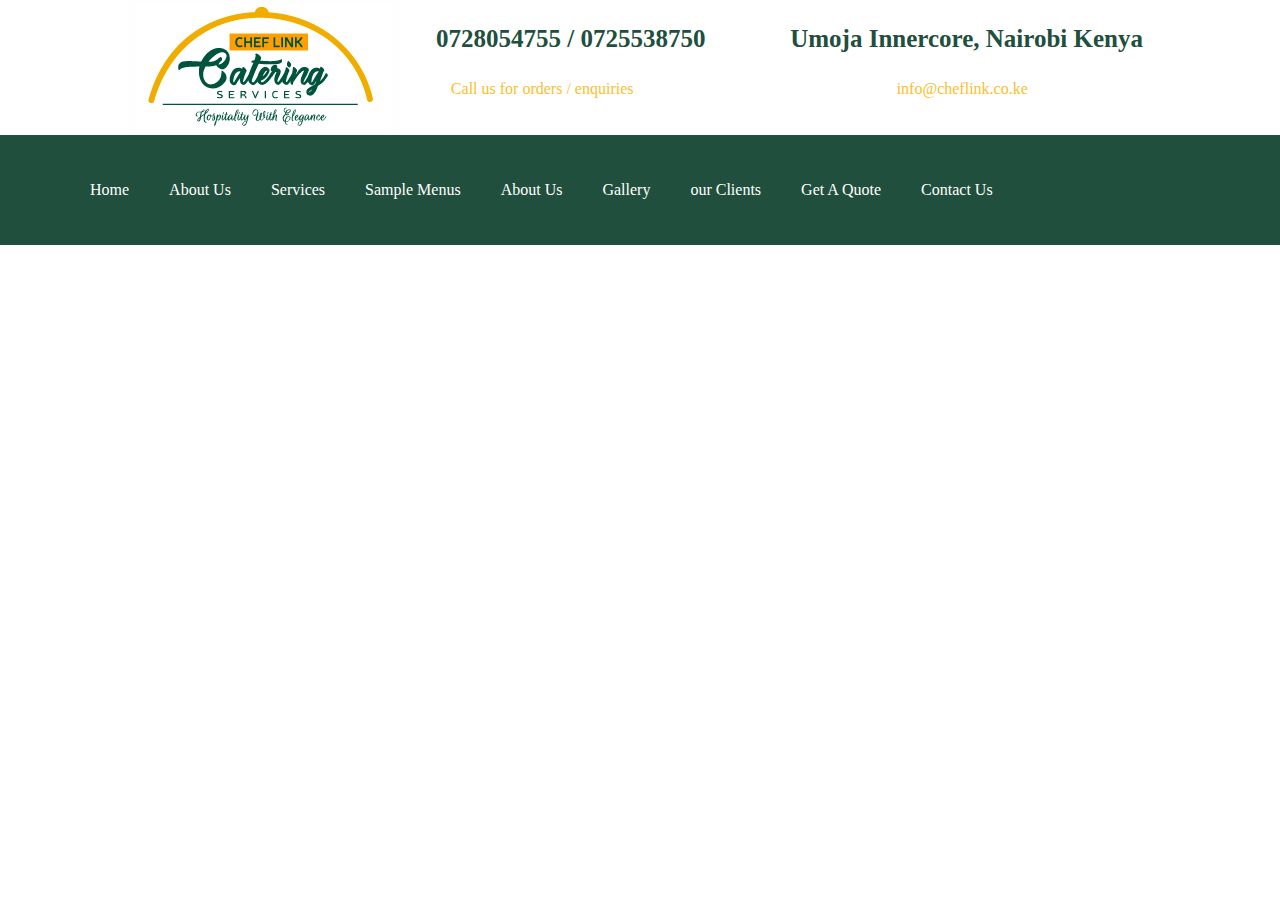
<file: About Us.html>
<!DOCTYPE html>
<html lang="en">
<head>
    <meta charset="UTF-8">
    <meta http-equiv="X-UA-Compatible" content="IE=edge">
    <meta name="viewport" content="width=device-width, initial-scale=1.0">
    <link rel="stylesheet" href="style.css">
    <title>Document</title>
</head>
<body>
    <section class="sec-1">

        <img class="img1" src="image/logo.png" alt="logo">
        <i class="fas fa-phone"></i>
        <h3><i class="fas fa-phone"></i>0728054755 / 0725538750</h3> <br>
        <p>Call us for orders / enquiries</p>


        <h3><i class="fas fa-phone"></i>Umoja Innercore, Nairobi Kenya</h3> <br>
        <p>info@cheflink.co.ke</p>

    </section>

    <section class="sec-2">
        <nav>
            <ul>
                <li><a href="index.html">Home</a></li>
                <li><a href="About Us.html">About Us</a><i class="fas fa-star"></i></li>
                <li><a href="Services.html">Services</a><i class="fas fa-star"></i></li>
                <li><a href="Sample menus.html">Sample Menus</a><i class="fas fa-star"></i></li>
                <li><a href="About Us.html">About Us</a><i class="fas fa-star"></i></li>
                <li><a href="Gallery.html">Gallery</a><i class="fas fa-star"></i></li>
                <li><a href="OurClients.html">our Clients</a><i class="fas fa-star"></i></li>
                <li><a href="Get A quote.html">Get A Quote</a><i class="fas fa-star"></i></li>
                <li><a href="Contact Us.html">Contact Us</a><i class="fas fa-star"></i></li>

            </ul>
        </nav>


        
    </section>
</body>
</html>
</file>
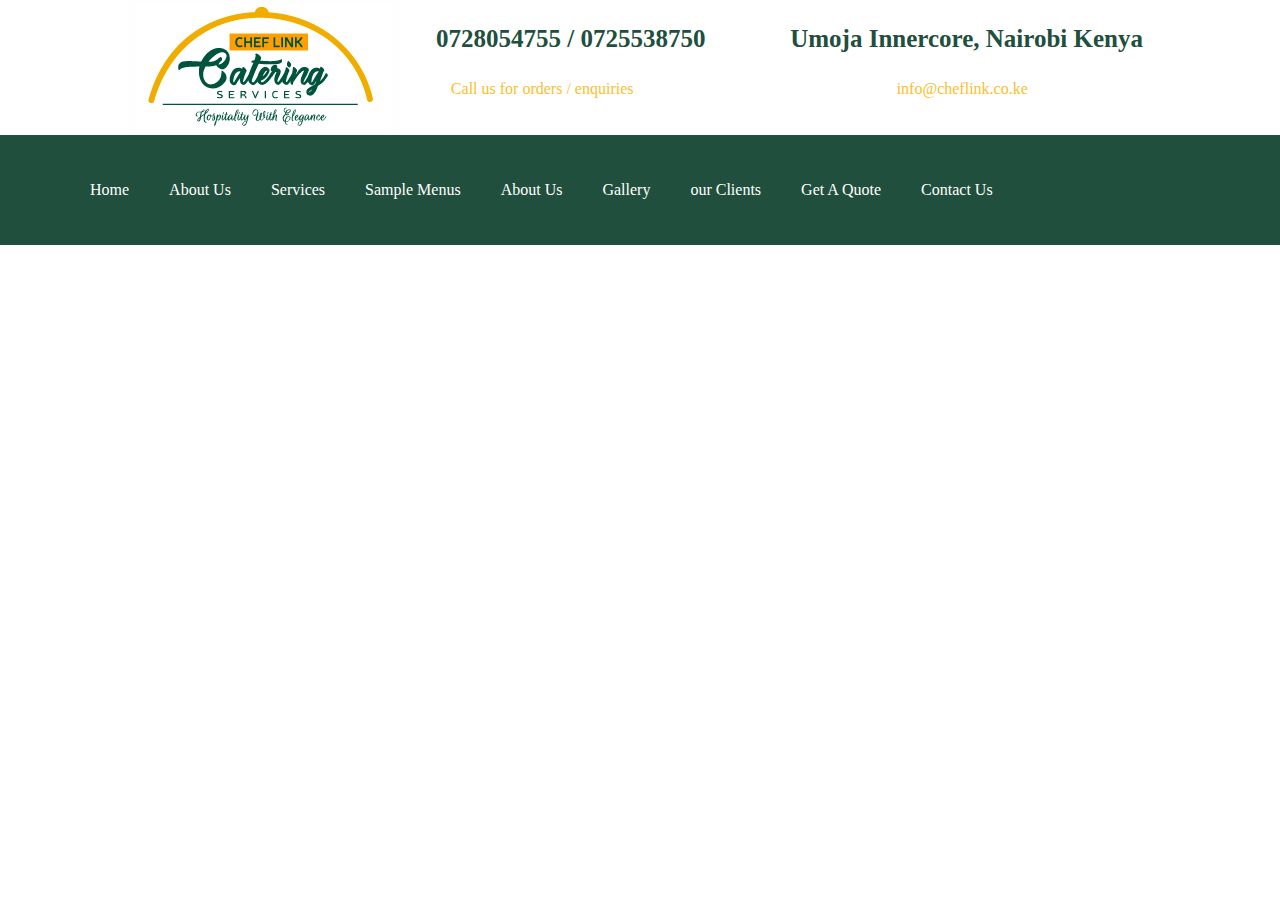
<file: Contact Us.html>
<!DOCTYPE html>
<html lang="en">
<head>
    <meta charset="UTF-8">
    <meta http-equiv="X-UA-Compatible" content="IE=edge">
    <meta name="viewport" content="width=device-width, initial-scale=1.0">
    <link rel="stylesheet" href="style.css">
    <title>Document</title>
</head>
<body>
    <section class="sec-1">

        <img class="img1" src="image/logo.png" alt="logo">
        <i class="fas fa-phone"></i>
        <h3><i class="fas fa-phone"></i>0728054755 / 0725538750</h3> <br>
        <p>Call us for orders / enquiries</p>


        <h3><i class="fas fa-phone"></i>Umoja Innercore, Nairobi Kenya</h3> <br>
        <p>info@cheflink.co.ke</p>

    </section>

    <section class="sec-2">
        <nav>
            <ul>
                <li><a href="index.html">Home</a></li>
                <li><a href="About Us.html">About Us</a><i class="fas fa-star"></i></li>
                <li><a href="Services.html">Services</a><i class="fas fa-star"></i></li>
                <li><a href="Sample menus.html">Sample Menus</a><i class="fas fa-star"></i></li>
                <li><a href="About Us.html">About Us</a><i class="fas fa-star"></i></li>
                <li><a href="Gallery.html">Gallery</a><i class="fas fa-star"></i></li>
                <li><a href="OurClients.html">our Clients</a><i class="fas fa-star"></i></li>
                <li><a href="Get A quote.html">Get A Quote</a><i class="fas fa-star"></i></li>
                <li><a href="Contact Us.html">Contact Us</a><i class="fas fa-star"></i></li>

            </ul>
        </nav>
    </section>
</body>
</html>
</file>
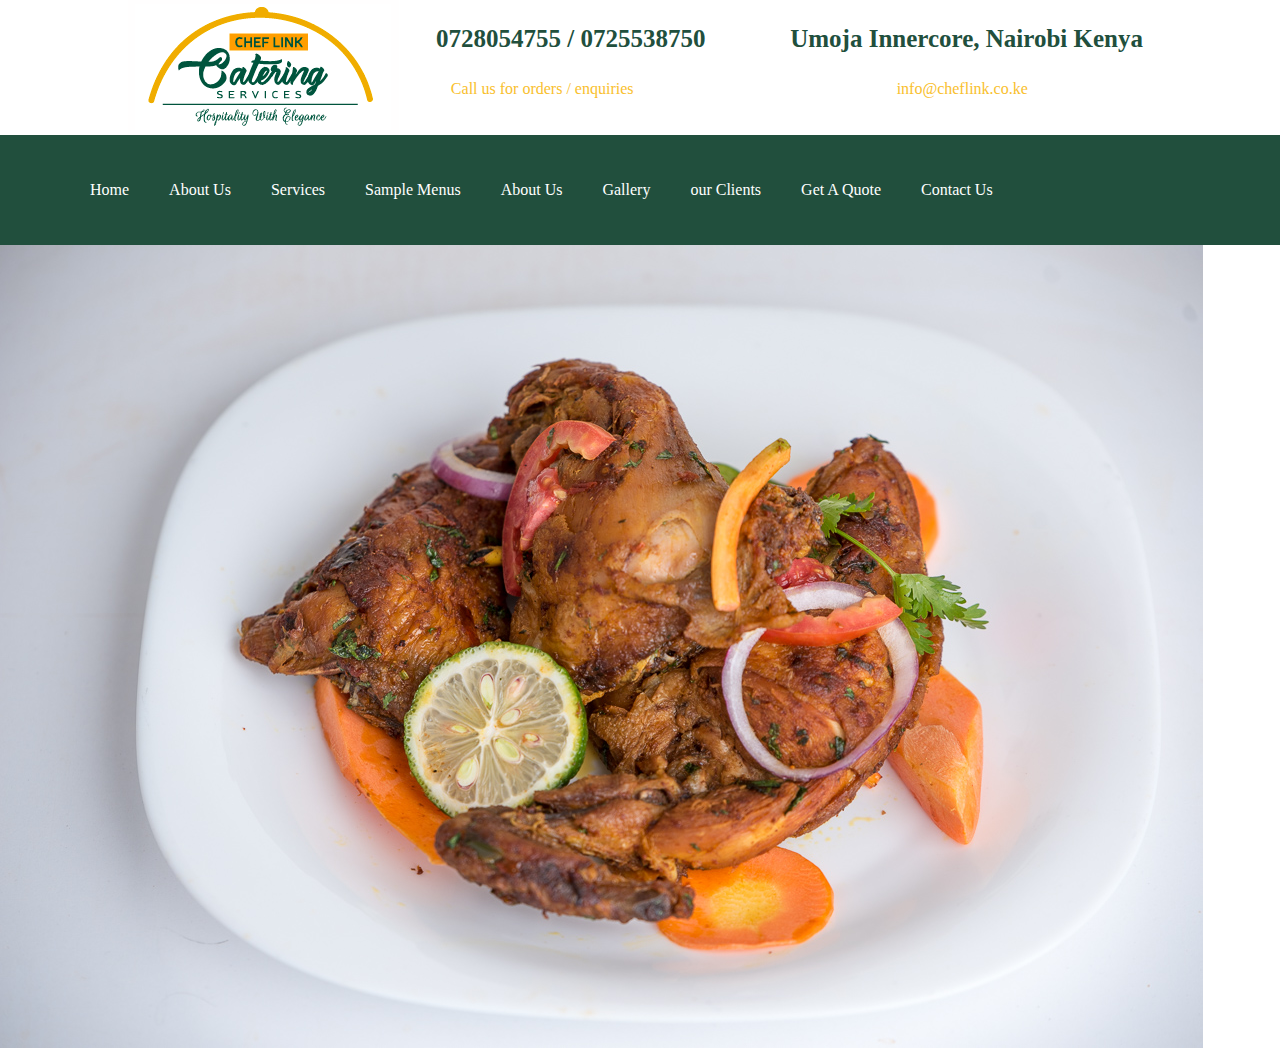
<file: Gallery.html>
<!DOCTYPE html>
<html lang="en">
<head>
    <meta charset="UTF-8">
    <meta http-equiv="X-UA-Compatible" content="IE=edge">
    <meta name="viewport" content="width=device-width, initial-scale=1.0">
    <link rel="stylesheet" href="style.css">
    <title>Document</title>
</head>
<body>
    <section class="sec-1">

        <img class="img1" src="image/logo.png" alt="logo">
        <i class="fas fa-phone"></i>
        <h3><i class="fas fa-phone"></i>0728054755 / 0725538750</h3> <br>
        <p>Call us for orders / enquiries</p>


        <h3><i class="fas fa-phone"></i>Umoja Innercore, Nairobi Kenya</h3> <br>
        <p>info@cheflink.co.ke</p>

    </section>

    <section class="sec-2">
        <nav>
            <ul>
                <li><a href="index.html">Home</a></li>
                <li><a href="About Us.html">About Us</a><i class="fas fa-star"></i></li>
                <li><a href="Services.html">Services</a><i class="fas fa-star"></i></li>
                <li><a href="Sample menus.html">Sample Menus</a><i class="fas fa-star"></i></li>
                <li><a href="About Us.html">About Us</a><i class="fas fa-star"></i></li>
                <li><a href="Gallery.html">Gallery</a><i class="fas fa-star"></i></li>
                <li><a href="OurClients.html">our Clients</a><i class="fas fa-star"></i></li>
                <li><a href="Get A quote.html">Get A Quote</a><i class="fas fa-star"></i></li>
                <li><a href="Contact Us.html">Contact Us</a><i class="fas fa-star"></i></li>

            </ul>
        </nav>
    </section>
    <img src="image/gal3.jpg" alt="">
</body>
</html>
</file>
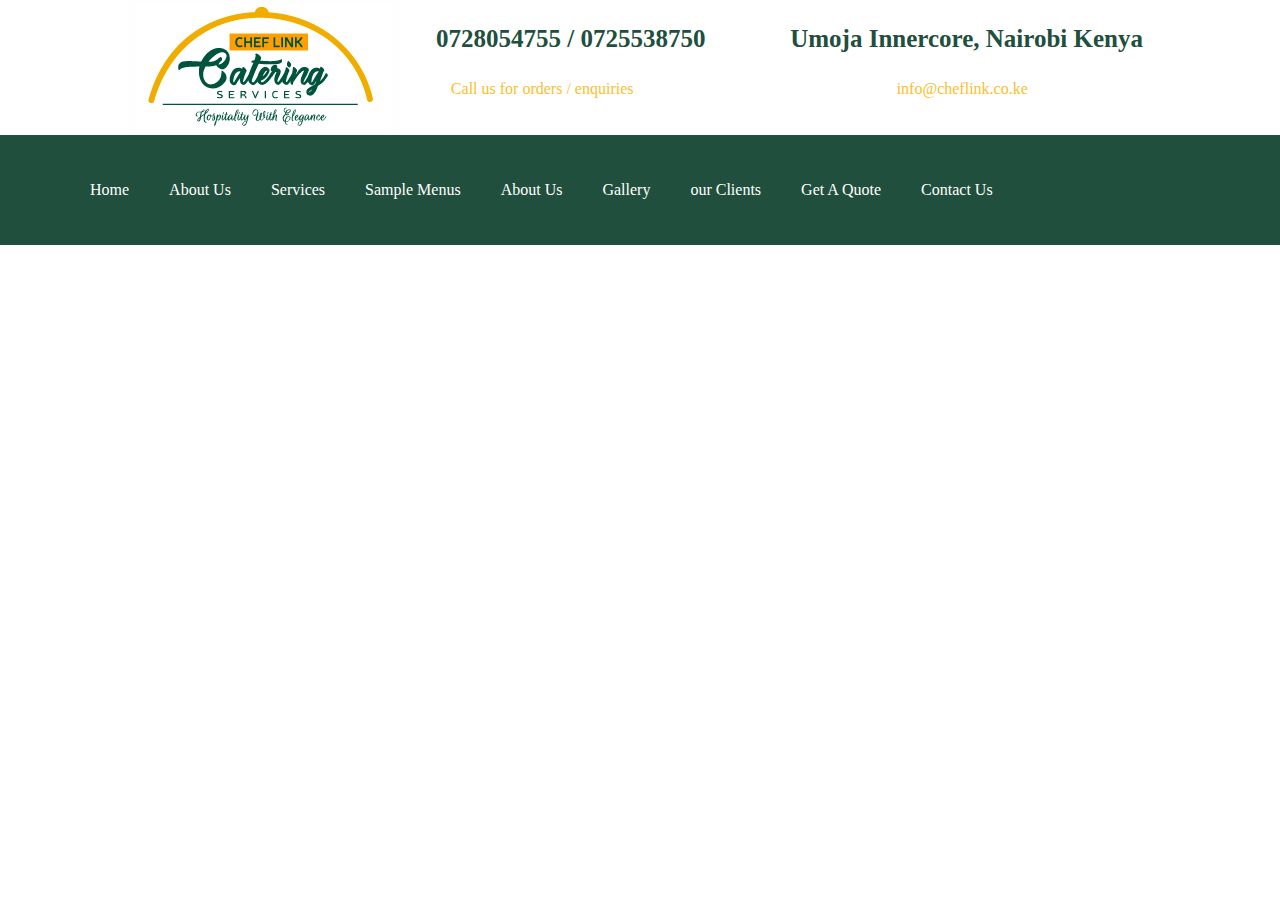
<file: Get A quote.html>
<!DOCTYPE html>
<html lang="en">
<head>
    <meta charset="UTF-8">
    <meta http-equiv="X-UA-Compatible" content="IE=edge">
    <meta name="viewport" content="width=device-width, initial-scale=1.0">
    <link rel="stylesheet" href="style.css">
    <title>Document</title>
</head>
<body>
    <section class="sec-1">

        <img class="img1" src="image/logo.png" alt="logo">
        <i class="fas fa-phone"></i>
        <h3><i class="fas fa-phone"></i>0728054755 / 0725538750</h3> <br>
        <p>Call us for orders / enquiries</p>


        <h3><i class="fas fa-phone"></i>Umoja Innercore, Nairobi Kenya</h3> <br>
        <p>info@cheflink.co.ke</p>

    </section>

    <section class="sec-2">
        <nav>
            <ul>
                <li><a href="index.html">Home</a></li>
                <li><a href="About Us.html">About Us</a><i class="fas fa-star"></i></li>
                <li><a href="Services.html">Services</a><i class="fas fa-star"></i></li>
                <li><a href="Sample menus.html">Sample Menus</a><i class="fas fa-star"></i></li>
                <li><a href="About Us.html">About Us</a><i class="fas fa-star"></i></li>
                <li><a href="Gallery.html">Gallery</a><i class="fas fa-star"></i></li>
                <li><a href="OurClients.html">our Clients</a><i class="fas fa-star"></i></li>
                <li><a href="Get A quote.html">Get A Quote</a><i class="fas fa-star"></i></li>
                <li><a href="Contact Us.html">Contact Us</a><i class="fas fa-star"></i></li>

            </ul>
        </nav>
    </section>
</body>
</html>
</file>
<file: style.css>
body{
    margin: 0;
    padding: 0;
    box-sizing: border-box;
    overflow-x: hidden;
}
.sec-1{
    display: flex;
    /* background-color: #FFFEFE; */
}
.img1{
    margin-left: 10%;
}
.fa-phone{
    font-size: 25px;
    margin-top: 30px;
    margin-left: -10%;
    color: #F49E22;
}
.sec-1 h3{
    margin-left: 15%;
    font-size: 25px;
    color: #214F3D;
}
.sec-1 p{
    margin-top: 80px;
    margin-left: -22%;
    color: #F9C02D;
}
.sec-2{
    height: 20%;
   display: flex;
}
nav{
    width: 100%;
    background-color: #214F3D;
}
nav :hover{
    color: orange;
}
nav ul{
    width: 100%;
    display: flex;
    padding: 10px;
    margin-left: 60px;
    color: white;
     
}
nav ul li {
    list-style: none;
    padding: 20px;
}
nav li a{
    text-decoration: none;
    color: white;
}
.sec3{
    background-image: url("");
    background-size: cover;
}
.sec-4{
    text-align: center;
    font-size: 20px;
    padding: 20px;
    
}
.sec-4 h1{
    color: #214F3D;
    
}
.sec-4 p{
    color: #595C74;
}
.sec-4 button{
    padding: 20px;
    background-color: white;
    border: 2px solid orange;
    color: orange;
    width: 15%;
}
.sec-4 button:hover{
    background-color: orange;
    color: white;
}
.fa-align-left{
    background-color: white;
    padding: 50px;
    font-size: 40px;
    border-radius: 50%;
    margin-left: -20%;
    margin-bottom: -20px;
}
.sec-5{
    display: flex;
    padding: 30px;
}
.what{
    text-align: center;
    color: #214F3D;
}
/* .sec-5 p{
    text-align: justify;
    font-size: 25px;
     margin-left: 90px;
     margin-top: 6%;
} */
.img3{
    padding: 20px;
    margin-left: 20px;
    transition: all500ms ease-in-out;


}
.img3 .fa-align-left{
    background-color: white;
    margin-left: -240px;
    margin-top: 50%;
}
.img3 h3{
    text-align: justify;
    font-size: 25px;
     margin-left: 0px;
     color: #E8A620;
     margin-top: 6%;
}
.img3 p{
    font-size: 19px;
}
.img3 img :hover{
    color: white;
    transform: scale(1.1);
    cursor: pointer;
}
.img4{
    padding: 20px;
    margin-left: 70px; 
}
.img4 .fa-align-left{
    background-color: white;
    margin-left: -240px;
    margin-top: 50%;
}
.img4 h3{
    text-align: justify;
    font-size: 25px;
     margin-left: 40%;
     color: #E8A620;
     margin-top: 6%;
}
.img4 p{
    font-size: 19px; 
    margin-left: 40px; 
}

.img5{
    padding: 20px;
    margin-left: 70px; 
}
.img5 .fa-align-left{
    background-color: white;
    margin-left: -240px;
    margin-top: 50%;
}
.img5 h3{
    text-align: justify;
    font-size: 25px;
     margin-left: 20%;
     color: #E8A620;
     margin-top: 6%;
}
.img5 p{
    font-size: 19px; 
    margin-left: 40px; 
}
.goals{
    font-size: 25px;
    display: flex;
    margin-top: -50%;
    color: white;
    margin-left: 25%;
}
.fa-angle-right{
    font-size: 70px;
    margin-left: -20%;
    margin-top: -10%;
}
.vision{
    margin-left: -250px;
    padding: 30px;
    font-size: 30px;
}
.vision h1{
    color:#76A10D;
    
}
.vision p:hover{
    color: orange;
    
}
.values{
    padding: 30px;
    font-size: 30px;
}
.values h1{
    color:#76A10D;
}
.values p:hover{
    color: orange;
    
}
.Goals{
    padding: 40px;
    font-size: 30px;
}
.Goals h1{
    color:#76A10D;
}
.Goals p:hover{
    color: orange;
    
}
.sec-7{
    margin-bottom: -20%;
    background-color: #F1EDE9;
}
.Cheflik{
    padding: 40px;
    margin-top: 10%;
    margin-left: 9%;
}
.sec-7 h1{
    font-size: 40px;
    color: #214F3D;
    margin-left: 50px;

}
.Cheflik p{
    padding: 5px;
    font-size: 20px;

}
.img10{
    float: right;
    margin-top: -45%;
    margin-right: 6%;
}
.sec-7 button{
    padding: 20px;
    float: right;
    margin-top: -25%;
    margin-right: 20%;
    background-color: orange;
    border: none;
    width: 15%;
    color: white;
}
.sec-7 button:hover{
    background-color: rgb(212, 155, 47);
  
}
.fas{
    color: orange;
   
}
/* .img6{
    opacity: 30;
} */
.sec-8{
    margin-top: 25%;
    text-align: center;
}
.sec-8 button{
    padding: 20px;
}
.sec-8 h1{
    font-size: 40px;
    color: #214F3D;
}
.all{
    background-color: orange;
    border: none;
    padding: 20px;
    margin-left:-20px;
    border-radius: 5px;
    color: white;
}
.food{
    
    border: none;
    color: orange;
    background-color: white;
}
.food:hover{
    background-color: orange;
    border-radius: 5px;
    color: white;
}
.gallery{
    display: flex;
    margin-left: 3%;
    padding: 20PX;
}
.gal1{
    padding: 20px;
}
.gal1:hover{
  /* background: transparent; */
   opacity: 0.5;
   
}
.gal2{
    padding: 20px;
}
.gal3{
    padding: 20px;
}
.load{
    color: orange;
    padding: 30px;
    width: 15%;
    background-color: white;
    border: 2px solid orange;
}
.load:hover{
    background-color: orange;
    color: white;
    font-size: 20px;

}
.sec-10{
    display: flex;
}
.About{
margin-left: 10%;
}
.fa-map-marker-alt{
}
/* .quotation{
    height: 50%;
    padding: 30px;
    margin-top: 20%;
    margin-top: 20%;
    background-color: #E7A520;
} */
/* .img3-inside img:hover{
    transform: scale(1.1);
    cursor: pointer;
}
.img3-inside img{
    transition: all800ms ease-out;
} */
</file>
